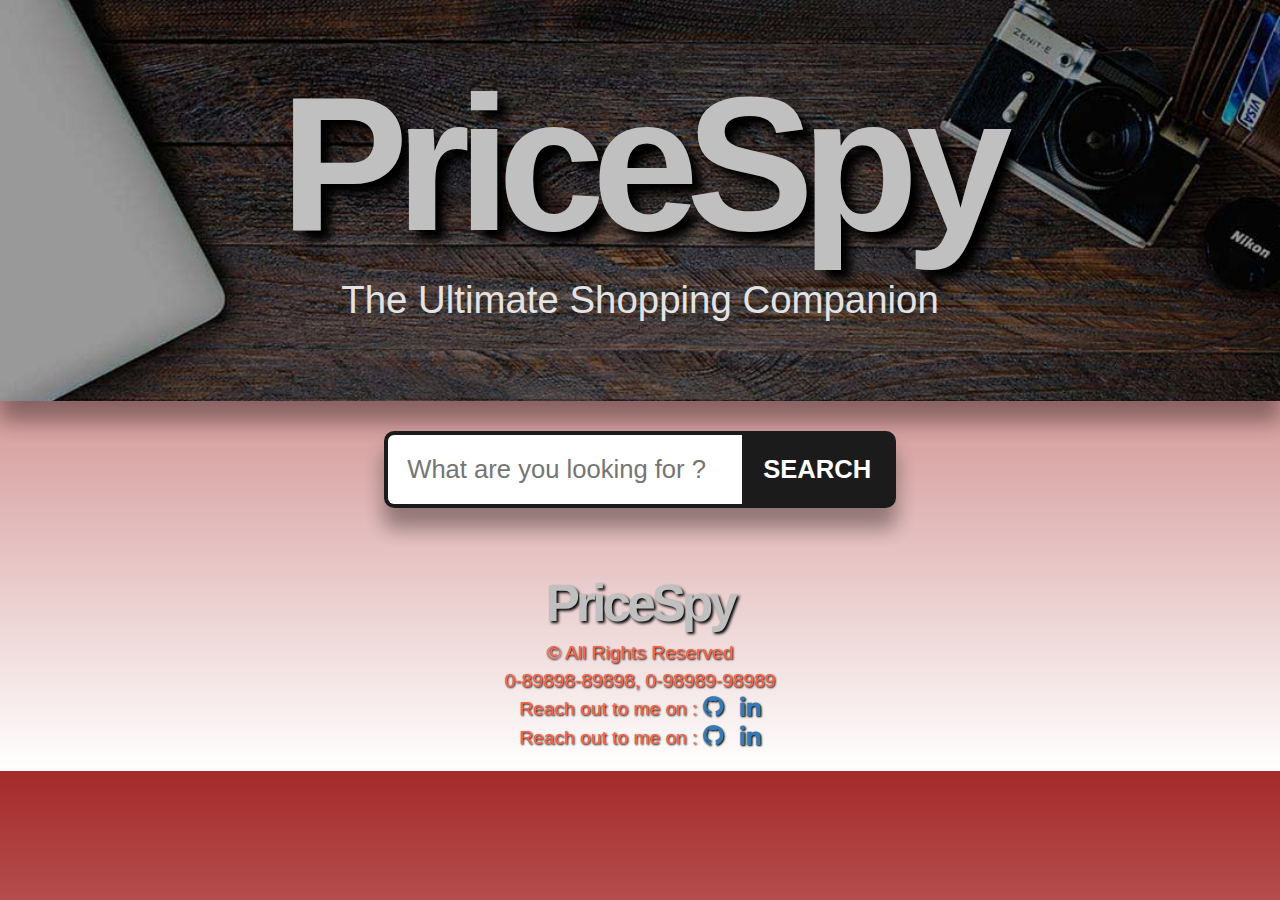
<file: index.html>
<!DOCTYPE html>
<html lang="en" dir="ltr">
  <head>
    <meta charset="utf-8">
    <meta name="viewport" content="width=device-width, initial-scale=1">
<link rel="stylesheet" href="https://cdnjs.cloudflare.com/ajax/libs/font-awesome/4.7.0/css/font-awesome.min.css">
  <link rel="stylesheet" href="https://maxcdn.bootstrapcdn.com/bootstrap/3.4.0/css/bootstrap.min.css">
  <script src="https://ajax.googleapis.com/ajax/libs/jquery/3.4.1/jquery.min.js"></script>
  <script src="https://maxcdn.bootstrapcdn.com/bootstrap/3.4.0/js/bootstrap.min.js"></script>
    <title>Assessment-Project</title>
    <link rel="stylesheet" href="index.css">
  </head>
  <body>
    <div class="containe page">
        <div class="jumbotron text-center header">
          <h1>PriceSpy</h1>
          <p>The Ultimate Shopping Companion</p>
        </div>


      <div class="jumbotro searchBox">
        <input type="text" placeholder="  What are you looking for ?" id="inputText" class="inputbox" style="padding:5px">
        <button type="button" name="button" id="searchButton" class="buttonbox"><b>SEARCH</b></button>
      </div>
    </div>


    <div id="output" class="output" >
      <ul id="list">

      </ul>
    </div>


<div class="footer">
  <div class="innerfooter">
    <h1>PriceSpy</h1>
      &copy; All Rights Reserved<br>
      0-89898-89898, 0-98989-98989<br>
      Reach out to me on : <a href="https://aman-cmd.github.io/resume/"><i class="fa fa-github" style="font-size:24px;"></i></a> &nbsp;
      <a href="linkedin.com/hp/"><i class="fa fa-linkedin" style="font-size:24px;"></i></a><br>
       Reach out to me on : <a href="https://neeraj-kumar-rai.github.io/resume/"><i class="fa fa-github" style="font-size:24px;"></i></a> &nbsp;
      <a href="linkedin.com"><i class="fa fa-linkedin" style="font-size:24px;"></i></a><br>
  </div>
</div>
    <script type="text/javascript" src="index.js">

    </script>
  </body>
</html>
</file>
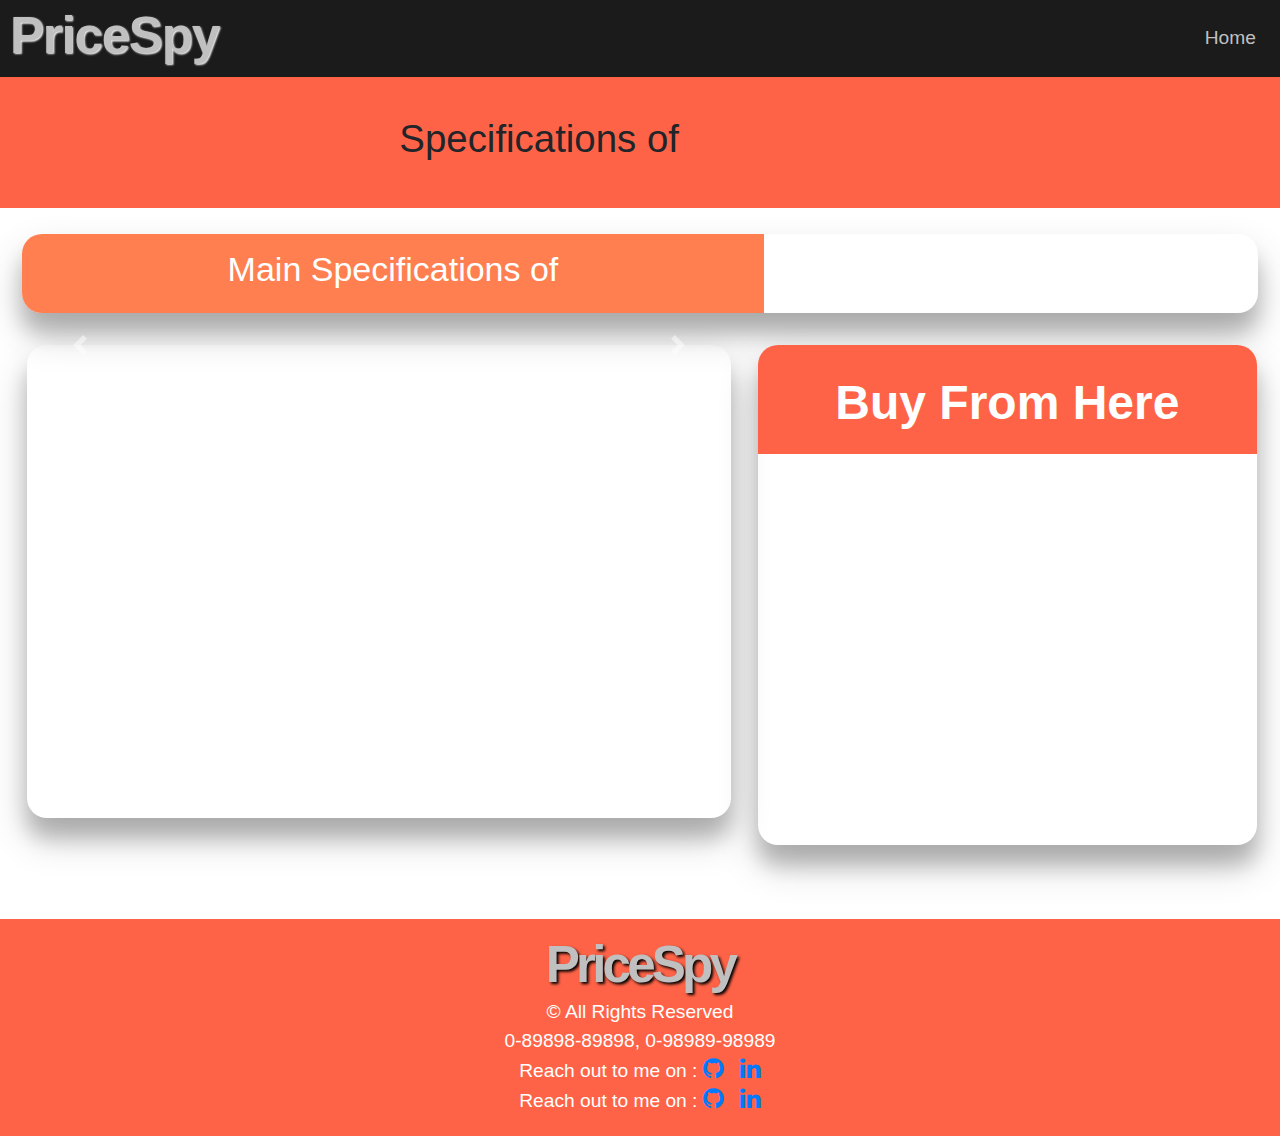
<file: details.html>
<!DOCTYPE html>
<html lang="en" dir="ltr">
  <head>
    <meta charset="utf-8">
    <meta name="viewport" content="width=device-width, initial-scale=1, shrink-to-fit=no">
    <link rel="stylesheet" href="https://cdnjs.cloudflare.com/ajax/libs/font-awesome/4.7.0/css/font-awesome.min.css">

    <!-- Bootstrap CSS -->
    <link rel="stylesheet" href="https://maxcdn.bootstrapcdn.com/bootstrap/4.0.0/css/bootstrap.min.css" integrity="sha384-Gn5384xqQ1aoWXA+058RXPxPg6fy4IWvTNh0E263XmFcJlSAwiGgFAW/dAiS6JXm" crossorigin="anonymous">
    <!-- Optional JavaScript -->
    <!-- jQuery first, then Popper.js, then Bootstrap JS -->
    <script src="https://code.jquery.com/jquery-3.2.1.slim.min.js" integrity="sha384-KJ3o2DKtIkvYIK3UENzmM7KCkRr/rE9/Qpg6aAZGJwFDMVNA/GpGFF93hXpG5KkN" crossorigin="anonymous"></script>
    <script src="https://cdnjs.cloudflare.com/ajax/libs/popper.js/1.12.9/umd/popper.min.js" integrity="sha384-ApNbgh9B+Y1QKtv3Rn7W3mgPxhU9K/ScQsAP7hUibX39j7fakFPskvXusvfa0b4Q" crossorigin="anonymous"></script>
    <script src="https://maxcdn.bootstrapcdn.com/bootstrap/4.0.0/js/bootstrap.min.js" integrity="sha384-JZR6Spejh4U02d8jOt6vLEHfe/JQGiRRSQQxSfFWpi1MquVdAyjUar5+76PVCmYl" crossorigin="anonymous"></script>


    <title id="pagetitle"></title>
    <link rel="stylesheet" href="details.css">
  </head>
  <body>
    <div class="containe">
      <div class="brownnavbar">
        <div class="brand">
          <a class="brandlink" href="index.html" style="text-decoration:none;color:silver;">PriceSpy</a>
        </div>
        <div class="homebutton">
          <a href="index.html" style="text-decoration:none;color:silver;">Home</a>
        </div>
      </div>

  <div class="heading">
    <div class="insideheading" style="margin:auto;width:40%;"><h1>Specifications of <b><span id='product_title'></span></b></h1></div>
  </div>

  <div class="mainspecsbox">
    <div class="mainspecstitle">
      <div class="mainspecstitleinner">
        <h3>Main Specifications of <b><span id='product_title2'></span></b> </h3>
      </div>
    </div>
    <div class="mainspecs">
      <div class="ullist">
        <ul id="mainspecslist"></ul>
      </div>
    </div>
  </div>

<div class="imagebuy">

<div class="imageset">
  <div id="myCarousel" class="carousel slide" data-ride="carousel">
  <ol class="carousel-indicators" id="carouselol">
    <!-- <li data-target="#carouselExampleIndicators" data-slide-to="0" class="active"></li> -->
  </ol>
  <div class="carousel-inner" id="carouselinner">
    <!-- <div class="carousel-item active"> -->
      <!-- <img class="d-block w-100" src="top-bg.jpg" alt="First slide"> -->
    <!-- </div> -->
  </div>
  <a class="carousel-control-prev" href="#myCarousel" role="button" data-slide="prev">
    <span class="carousel-control-prev-icon" aria-hidden="true"></span>
    <span class="sr-only">Previous</span>
  </a>
  <a class="carousel-control-next" href="#myCarousel" role="button" data-slide="next">
    <span class="carousel-control-next-icon" aria-hidden="true"></span>
    <span class="sr-only">Next</span>
  </a>
</div>
</div>

<div class="storesmainbox">
  <div class="storeheading">
    <h1><big><b>Buy From Here</b><big></h1>
  </div>
  <div id="stores" class="stores">
  </div>

</div>
</div>

<!-- subspecs -->
<div class="subspecssuper">
    <div id="subspecs" class="subspecsdiv">
    </div>
</div>
<br>

<!-- buy from -->

</div>


<div class="footer">
  <div class="innerfooter">
    <h1>PriceSpy</h1>
      &copy; All Rights Reserved<br>
      0-89898-89898, 0-98989-98989<br>
      Reach out to me on : <a href="https://aman-cmd.github.io/resume/"><i class="fa fa-github" style="font-size:24px;"></i></a> &nbsp;
      <a href="linkedin.com/hp/"><i class="fa fa-linkedin" style="font-size:24px;"></i></a><br>
       Reach out to me on : <a href="https://neeraj-kumar-rai.github.io/resume/"><i class="fa fa-github" style="font-size:24px;"></i></a> &nbsp;
      <a href="linkedin.com"><i class="fa fa-linkedin" style="font-size:24px;"></i></a><br>
  </div>
</div>
    <script type="text/javascript" src="details.js">

    </script>
  </body>
</html>
</file>
<file: index.css>
.page{
  width: 100%;
}
body{
background: linear-gradient(to bottom,brown 0%,#ffffff 100%);
}
.output{
  font-family: "HelveticaNeue-Light", "Helvetica Neue Light", "Helvetica Neue", Helvetica, Arial, "Lucida Grande", sans-serif;
  background-color: white;
  width: 80%;
  margin: auto;
  border-radius: 20px;
  margin-bottom: 30px;
  box-shadow: 0 20px 20px 0 rgba(0, 0, 0, 0.2), 0 20px 40px 0 rgba(0, 0, 0, 0.19);
}
.box{
  width: 100%;
  background-color: transparent;
  display: flex;
  border-radius: 20px;
  font-size: 1.5vw;
}
.box:hover{
  transform: scale(1.06);
  text-decoration: none;
  transform-style: flat;
  transition: 0.3s;
background: linear-gradient(to left, #ff6347 0%, #ffffff 70%);
  color: tomato;
  font-size: 1.7vw;
  box-shadow: 0 20px 20px 0 rgba(0, 0, 0, 0.2), 0 20px 40px 0 rgba(0, 0, 0, 0.19);
}
.leftdiv{
  width: 50%;
  left: 0;
  padding: 10px;
}
.rightdiv{
  color: grey;
  padding: 15px;
  width: 50%;
  right: 0;
}
a{
  text-transform: none;
}
#list{
  list-style-type: none;
  margin: 0;
  padding: 0;
}
.header h1 { text-shadow: 10px 10px 10px black;
  color: silver; font-family: 'Helvetica Neue', sans-serif; font-size: 15vw; font-weight: bold; letter-spacing: -1vw; line-height: 1; text-align: center; }
.header p { color: #e3e3e3; font-family: 'Open Sans', sans-serif; font-size: 3vw; font-weight: 300; margin: 1vw 0 2vw; text-align: center; }
.header{
  background: url('top-bg.jpg');
  background-repeat: no-repeat;
  background-size: 100%;
  width: 100%;
  box-shadow: 0 20px 20px 0 rgba(0, 0, 0, 0.2), 0 20px 20px 0 rgba(0, 0, 0, 0.19);
}
.searchBox{
  border-radius: 10px;
  width: 40%;
  margin: auto;
  position: relative;
  display: flex;
  margin-bottom: 28px;
  font-family: 'Helvetica', 'Arial',sans-serif;
  box-shadow: 0 20px 20px 0 rgba(0, 0, 0, 0.2), 0 20px 20px 0 rgba(0, 0, 0, 0.19);
}
.inputbox{
  border: 4px solid #1b1b1b;
  border-right: none;
  font-size: 2vw;
  height: 6vw;
  border-radius: 10px 0 0 10px;
  width: 70%;
  left: 0;
}
.buttonbox{
  border: 4px solid #1b1b1b;
  border-left: none;
  padding: 1vw;
  font-size: 2vw;
  height: 6vw;
  border-radius: 0 10px 10px 0;
  background-color: #1b1b1b;
  color: white;
  text-align: center;
  width: 30%;
  right: 0;
}
.buttonbox:hover{
  background-color: #B24C37;
  color: white;
  border: 4px solid #B24C37;
  transition: .5s;
}
a:hover{
  text-transform: none;
}
.imageicons{
  height: 10vw;
  left: 50%;
  right: 50%;
}
.footer{
  margin-top: 20px;
  background-color: transparent;
  width: 100%;
  padding: 20px;
  bottom: 0;
}
.innerfooter{
  color: tomato;
  text-shadow: 1px 1px 2px black;
  margin: auto;
  width: 50%;
  text-align: center;
  font-size: 1.5vw;
}
.innerfooter h1{
  text-shadow: 2px 2px 3px black;
  color: silver; font-family: 'Helvetica Neue', sans-serif; font-size: 4vw; font-weight: bold; letter-spacing: -0.3vw; line-height: 1; text-align: center; }
}
</file>
<file: details.css>
body{
  font-family: "HelveticaNeue-Light", "Helvetica Neue Light", "Helvetica Neue", Helvetica, Arial, "Lucida Grande", sans-serif;
}
.brownnavbar{
  background-color: #1b1b1b;
  display: flex;
  padding: 5px;
  width: 100%;
  margin-bottom: 0;
}
.containe{
  width: 100%;
  height: 100%;
}
.brand{
  width: 20%;
  left: 0;
  padding: 5px;
}
.brand a{
  text-shadow: 1px 1px 2px white;
    font-family: 'Helvetica Neue', sans-serif; font-size: 4vw; font-weight: bold; letter-spacing: -0.1vw; line-height: 1; text-align: center;
}
.homebutton{
  text-align: right;
  width: 80%;
  right: 0;
  padding: 1.5vw;
  float: right;
  font-size: 1.5vw;
}
.heading{
  margin-top: 0;
  padding: 3vw;
  width: 100%;
  background-color: tomato;
}
.heading h1{
  font-size: 3vw;
}
a:hover{
  text-transform:capitalize;
}

.mainspecsbox{
  width: 96.5%;
  display: flex;
  border-radius: 20px;
  margin: auto;
  margin-top: 2vw;
  background-color: white;
  box-shadow: 0 20px 20px 0 rgba(0, 0, 0, 0.2), 0 20px 40px 0 rgba(0, 0, 0, 0.19);
}
.mainspecstitle{
  display: flex;
  flex-direction: column;
  justify-content: center;
  align-items: center;
  width: 60%;
  padding: 10px;
  background-color: #ff7f50;
  border-radius: 20px 0 0 20px;
}
.mainspecstitle h3{
  color: white;
  font-family: 'Helvetica Neue', sans-serif; font-size: 34px;  letter-spacing: 0vw; line-height: 1.5; text-align: center;
}

.mainspecs{
  display: flex;
  flex-direction: column;
  justify-content: center;
  align-items: center;
  padding: 10px;
  width: 40%;
  font-size: 20px;
}
.ullist{
  width: 100%;
  margin: auto;
}
.imagebuy{
  width: 100%;
  display: flex;
}
.imageset{
  margin: 2.1vw;
  margin-top: 2.5vw;
  width: 55%;
  box-shadow: 0 20px 20px 0 rgba(0, 0, 0, 0.2), 0 20px 40px 0 rgba(0, 0, 0, 0.19);
  border-radius: 20px;
  left: 0;
}
.storesmainbox{
  width: 39%;
  box-shadow: 0 20px 20px 0 rgba(0, 0, 0, 0.2), 0 20px 40px 0 rgba(0, 0, 0, 0.19);
  margin-top: 2.5vw;
  border-radius: 20px;
  height: 500px;
}
.stores{
  width: 100%;
  /* box-shadow: 0 20px 20px 0 rgba(0, 0, 0, 0.2), 0 20px 40px 0 rgba(0, 0, 0, 0.19); */
  /* margin-top: 2.5vw; */
  /* border-radius: 20px; */
  /* height: 500px; */
  padding: 20px;
  font-size: 1.3vw;
  display: flex;
  right: 0;
}
.storecard{
  border-radius: 10px;
  width: 30%;
  height: 20vw;
  margin: auto;
  padding: 5px;
  left: 0;
  /* box-shadow: 0 6px 6px 0 rgba(0, 0, 0, 0.2), 0 6px 16px 0 rgba(0, 0, 0, 0.19); */
}
.storecard h3{
  font-size: 1.5vw;
}
.storecard img{
  width: 6vw;
}


.imagealign{
  display: block;
  text-align: center;
}
.widthsame{
  height: 500px ;
}
.carousel-inner .carousel-item img{
  margin: 0 auto;
}
.subspecssuper{
  width: 100%;
}
.subspecsdiv{
  margin: auto;
  padding: 10px;
}
.card{
  width: 31%;
  height: 32vw;
  margin: 15px;
  float: left;
  font-size: 1.2vw;
  border-radius: 10px;
  box-shadow: 0 8px 8px 0 rgba(0, 0, 0, 0.2), 0 8px 16px 0 rgba(0, 0, 0, 0.19);
}
.card .card-header{
  font-size: 2vw;
  border-top-left-radius: 10px;
  border-top-right-radius: 10px;
  background-color: darkorange;
  color: white
}
.footer{
  margin-top: 20px;
  background-color: tomato;
  width: 100%;
  padding: 20px;
  bottom: 0;
}
.innerfooter{
  color: white;
  margin: auto;
  width: 50%;
  text-align: center;
  font-size: 1.5vw;
}
.innerfooter h1{
  text-shadow: 2px 2px 3px black;
  color: silver; font-family: 'Helvetica Neue', sans-serif; font-size: 4vw; font-weight: bold; letter-spacing: -0.3vw; line-height: 1; text-align: center; }
}
.storeheading{
  width: 100%;
  background-color: red;
}
.storeheading h1{
  background-color: tomato;
  color: white;
  text-align: center;
  padding: 20px;
  border-radius: 20px 20px 0 0;
}
</file>
